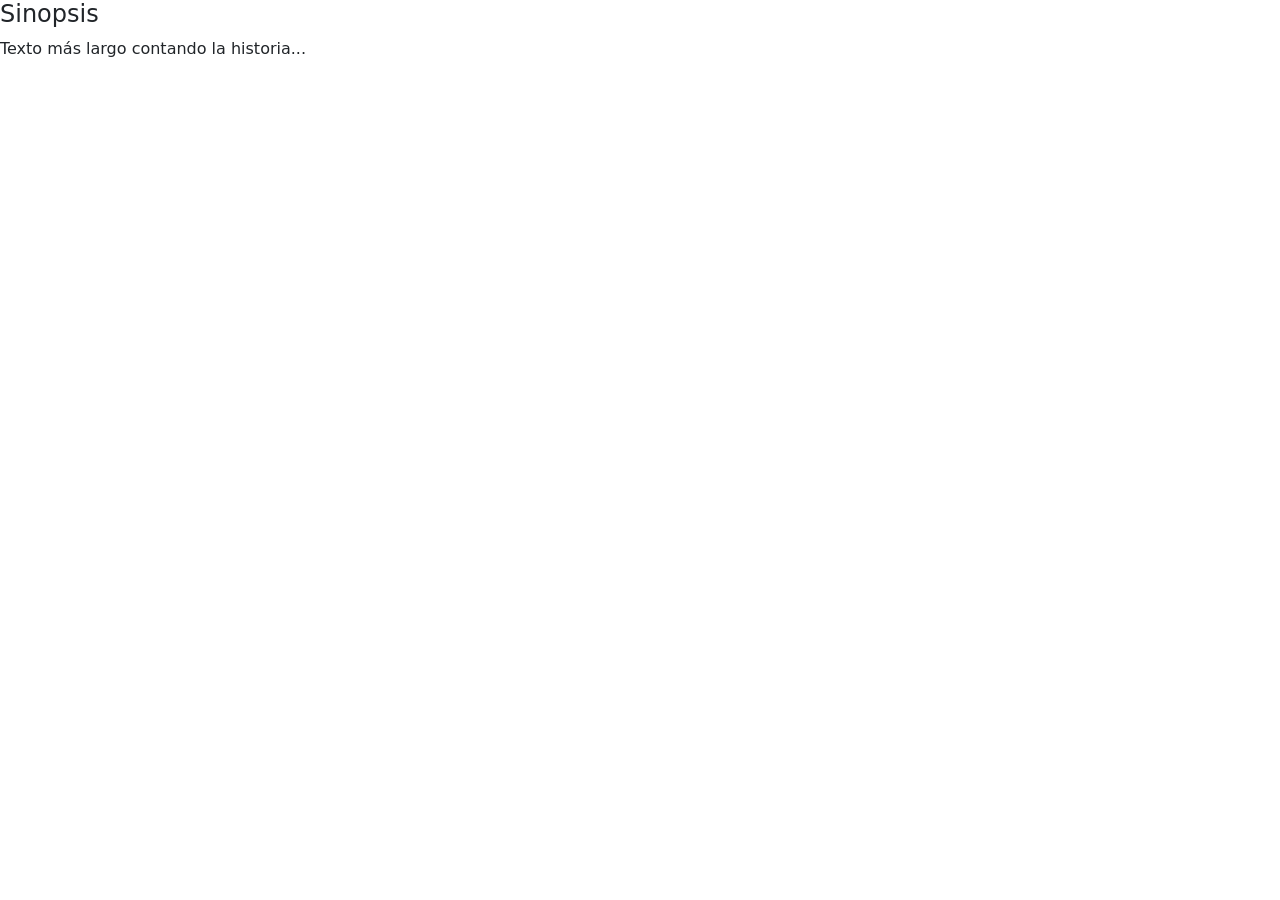
<file: detalle.html>
<h4>Sinopsis</h4>
<p>Texto más largo contando la historia...</p>

<!DOCTYPE html>
<html lang="es">
<head>
  <meta charset="UTF-8">
  <title>Detalle</title>
  <link href="https://cdn.jsdelivr.net/npm/bootstrap@5.3.0/dist/css/bootstrap.min.css" rel="stylesheet">
</head>

<body>

<div class="container mt-4">
  <h1 id="titulo"></h1>
  <img id="imagen" class="img-fluid mb-3">
  <p id="descripcion"></p>
</div>

<script>
const params = new URLSearchParams(window.location.search);
const pelicula = params.get("pelicula");

const data = {
  avatar: {
    titulo: "Avatar",
    imagen: "https://upload.wikimedia.org/wikipedia/en/d/d6/Avatar_%282009_film%29_poster.jpg",
    descripcion: "Humanos exploran Pandora y se enfrentan a una civilización alienígena."
  },
  barbie: {
    titulo: "Barbie",
    imagen: "https://upload.wikimedia.org/wikipedia/en/0/0b/Barbie_2023_poster.jpg",
    descripcion: "Barbie vive una aventura fuera de su mundo perfecto."
  },
  avengers: {
    titulo: "Avengers",
    imagen: "https://upload.wikimedia.org/wikipedia/en/f/f9/TheAvengers2012Poster.jpg",
    descripcion: "Los héroes más poderosos se unen para salvar el mundo."
  },
  oppenheimer: {
    titulo: "Oppenheimer",
    imagen: "https://upload.wikimedia.org/wikipedia/en/4/4a/Oppenheimer_%282023_film%29.jpg",
    descripcion: "Historia del creador de la bomba atómica."
  },
  spiderman: {
    titulo: "Spider-Man",
    imagen: "https://upload.wikimedia.org/wikipedia/en/0/0c/Spider-Man_No_Way_Home_poster.jpg",
    descripcion: "Peter Parker enfrenta nuevas amenazas del multiverso."
  },
  frozen: {
    titulo: "Frozen",
    imagen: "https://upload.wikimedia.org/wikipedia/en/0/05/Frozen_%282013_film%29_poster.jpg",
    descripcion: "Una princesa con poderes de hielo lucha por salvar su reino."
  }
};

const peli = data[pelicula];

if (peli) {
  document.getElementById("titulo").textContent = peli.titulo;
  document.getElementById("imagen").src = peli.imagen;
  document.getElementById("descripcion").textContent = peli.descripcion;
}
</script>

</body>
</html>
</file>
